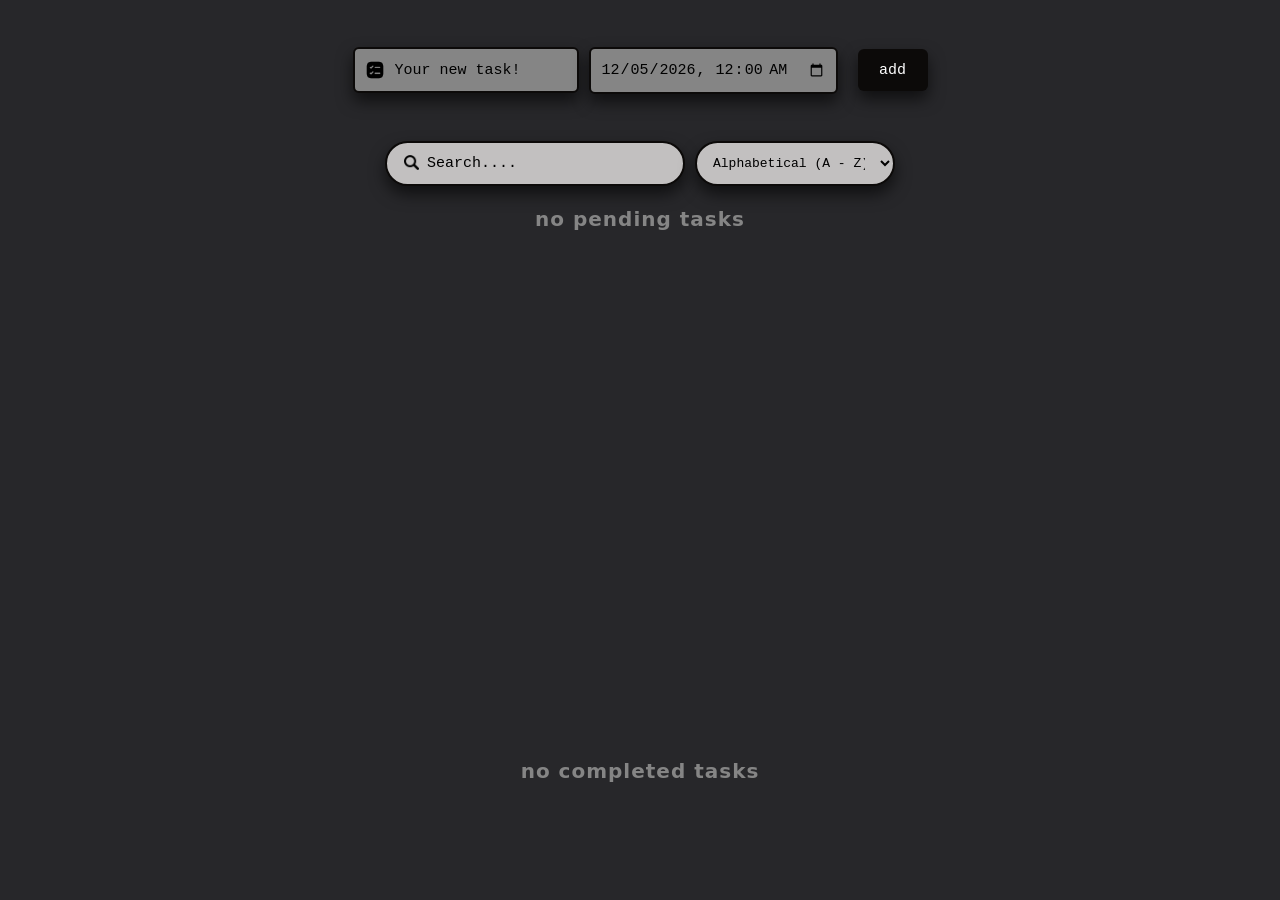
<file: index.html>
<!DOCTYPE html>
<html lang="en">
<head>
  <title>To-Do List</title>
  <link rel="stylesheet" href="todo-list.css">
</head>
<body>
  <!--Text Input Div-->
  <div class="new-task-div">
    <!--Text Input-->
    <input type="text" placeholder="Your new task!" class="text-input-js">
    <!--Date Input-->
    <input type="datetime-local" class="datetime-input-js">
    <!--Button-->
    <button onclick="addTask()">
      add
    </button>
  </div>
  <!-- Div for Search and Filter -->
  <div  class="search-div" >
    <input type="search" class="search-bar-js" id="searchBar" placeholder="Search...." onkeyup="filterItems()">
    <select class="filterSort" id="sortOptions" onchange="applySort()">
      <option value="az">Alphabetical (A - Z)</option>
      <option value="za">Alphabetical (Z - A)</option>
      <option value="newest">Date (Newest First)</option>
      <option value="oldest">Date (Oldest First)</option>
    </select>
  </div>
  <!--Task Display Div-->
  <div class="todo-list-display">
  <!--Pending Tasks Div-->
    <div class="pending-tasks">
      <h2>no pending tasks</h2>
    </div>
    <!--Completed Tasks Div-->
    <div class="completed-tasks">
      <h2>no completed tasks</h2>
    </div>
  </div>
  <script src="todo-list.js"></script>
</body>
</html>
</file>
<file: todo-list.css>
body {
  background-color: #27272A;
}

.new-task-div {
  display: flex;
  height: 100px;
  justify-content: center;
  align-items: center;
  margin: 20px;
}

.text-input-js {
  border: 2px solid #0C0A09;
  background-color: #858585;
  border-radius: 6px;
  background-image: url('./image/task.png');
  background-size: 20px;
  background-repeat: no-repeat;
  padding-left: 40px;
  height: 40px;
  width: 180px;
  background-position: 10px center;
  font-size: 15px;
  font-family: 'Courier New', Courier, monospace;
  box-shadow:0 8px 16px 0 rgba(0,0,0,0.6);
}

.text-input-js:focus {
  border: 2px solid #0A263D;
  border-radius: 6px;
  background-color: #B0B0B0;
}

.text-input-js::placeholder {
  color: black;
}

button {
  background-color: #0C0A09;
  border: none;
  margin-left: 10px;
  height: 42px;
  width: 70px;
  font-size: 15px;
  border-radius: 6px;
  align-items: center;
  justify-content: center;
  color: white;
  font-family: 'Courier New', Courier, monospace;
  cursor: pointer;
  transition-duration: 0.5s;
  box-shadow:0 8px 16px 0 rgba(0,0,0,0.6);
}

button:hover {
  background-color: #696969;
}

.datetime-input-js {
  border: 2px solid #0C0A09;
  background-color: #858585;
  color: black;
  font-size: 15px;
  font-family: 'Courier New', Courier, monospace;
  border-radius: 6px;
  height: 23px;
  padding: 10px;
  margin: 10px;
  box-shadow:0 8px 16px 0 rgba(0,0,0,0.6);
}

.todo-list-display {
  background-color: #27272A;
  display: flex;
  font-size: 15px;
  flex-direction: column;
  justify-content: center;
  align-items: center;
  gap: 10px;
}

.completed-tasks{
  background-color: #27272A;
  display: flex;
  font-size: 15px;
  flex-direction: column;
  justify-content: center;
  align-items: center;
  gap: 10px;
  padding-top: 0px;
}

.pending-tasks {
  padding-bottom: 500px;
  background-color: #27272A;
  display: flex;
  font-size: 15px;
  flex-direction: column;
  justify-content: center;
  align-items: center;
  gap: 10px;
}

input[type='checkbox'] {
  width: 20px;
  height: 20px;
  accent-color: white;
  cursor: pointer;
  border: 1px solid black;
}

input[type='checkbox']:checked {
  accent-color: white;
    border: 1px solid black;

}

.task-card {
  display: grid;
  grid-template-columns: 60px 255px 180px 20px 10px 20px;
  align-items: center;
  background-color: #858585;
  right: 20px;
  border: 2px solid #0C0A09;
  border-radius: 10px;
  font-family: monospace;
  box-shadow:0 8px 16px 0 rgba(0,0,0,0.6);
  padding: 15px;
  position: relative;
}

.task-datetime {
  border: none;
}

.calendar-img{
  width: 33px;
  height: 33px;
  object-fit: contain;
}

.dots-img{
  width: 25px;
  height: 25px;
  object-fit: contain;
  cursor: pointer;
}

.dots-option {
  position: relative;
  display: inline-block;
}

.dots-option button{
  background: transparent;
  color: white;
  border: none;
  margin: 0;
  width: 100%;
  padding: 5px;
  text-align: left;
  box-shadow: none; /* Remove the heavy shadow from your global button style */
  margin: 0;
}

#taskName .hidden,
#taskName .show {
  position: absolute;
  left: 0;
  top: 30px;
  z-index: 10;  
  background-color: #0C0A09;
  border-radius: 8px;
  padding: 10px;
  min-width: 80px;
  box-shadow: 0 8px 16px 0 rgba(0,0,0,0.6);
  display: flex !important;
  flex-direction: column;
  gap: 5px;
}

#taskName .hidden {
  display: none !important; 
}

#taskName .show {
  display: flex !important; 
}

.dots-option .show {
  display: flex !important;
}

.dots-option button:hover {
  background-color: #333;
  border-radius: 4px;
}

.color-0 {
  background-color: #7F5CFF;
  border: 2px solid #0F0047;
}

.color-1 {
  background-color: #FB64B6;
  border: 2px solid #6B0B2B;
}

.color-2 {
  background-color: #5FFCAD;
  border: 2px solid #163117;
}

.color-3 {
  background-color: #FFE75C;
  border: 2px solid #894B0A;
}

.color-4 {
  background-color: #53EAFD;
  border: 2px solid #0A373D;
}

.edit-input-text {
  border: none;
  background-color: #858585;
  outline: none; 
  font-size: 15px;
  font-family: 'Courier New', Courier, monospace;
}

.edit-input-date {
  border: none;
  background-color: #858585;
  color: black;
  font-size: 15px;
  font-family: 'Courier New', Courier, monospace;
}

.task-card.completed-task {
  filter: brightness(0.3) saturate(0.5);
}

.task-card.completed-task::after {
  content: '';
  position: absolute;
  top: 50%;
  height: 2px;
  width: calc(100% + 20px);
  left: -10px;
  right: -10px;
  background-color: #0C0A09;
}

h2 {
  font-family: 'Inter', system-ui, -apple-system, sans-serif;
  font-size: 20px;
  font-weight: 700;
  letter-spacing: 0.05em;
  color: #858585;
  margin-top: 1px;
}

.search-bar-js {
  border: 2px solid #0C0A09;
  background-color: #c2c0c0;
  font-size: 15px;
  font-family: 'Courier New', Courier, monospace;
  color: black;
  box-shadow:0 8px 16px 0 rgba(0,0,0,0.6);
  width: 100%;
  max-width: 300px;
  background-image: url('./image/magnifying-glass.png');
  background-size: 15px;
  background-position: 17px 12px;
  background-repeat: no-repeat;
  border-radius: 24px;
  padding: 12px 15px 12px 40px; 
  margin-bottom: 20px;
  margin-top: 1px;
}

.search-bar-js::placeholder {
  font-size: 15px;
  font-family: 'Courier New', Courier, monospace;
  color: black;
}

.search-div {
  display: flex;
  justify-content: center;
  align-items: center;
  position: relative;
}

.filterSort {
  border: 2px solid #0C0A09;
  background-color: #c2c0c0;
  font-size: 13px;
  font-family: 'Courier New', Courier, monospace;
  color: black;
  box-shadow:0 8px 16px 0 rgba(0,0,0,0.6);
  margin-left: 10px;
  border-radius: 24px;
  width: 100%;
  max-width: 200px;
  padding: 12px; 
  margin-bottom: 20px;
  margin-top: 1px;
}

.done-button-js {
  margin-left: 80px;
  padding: 10px 0px;
}
</file>
